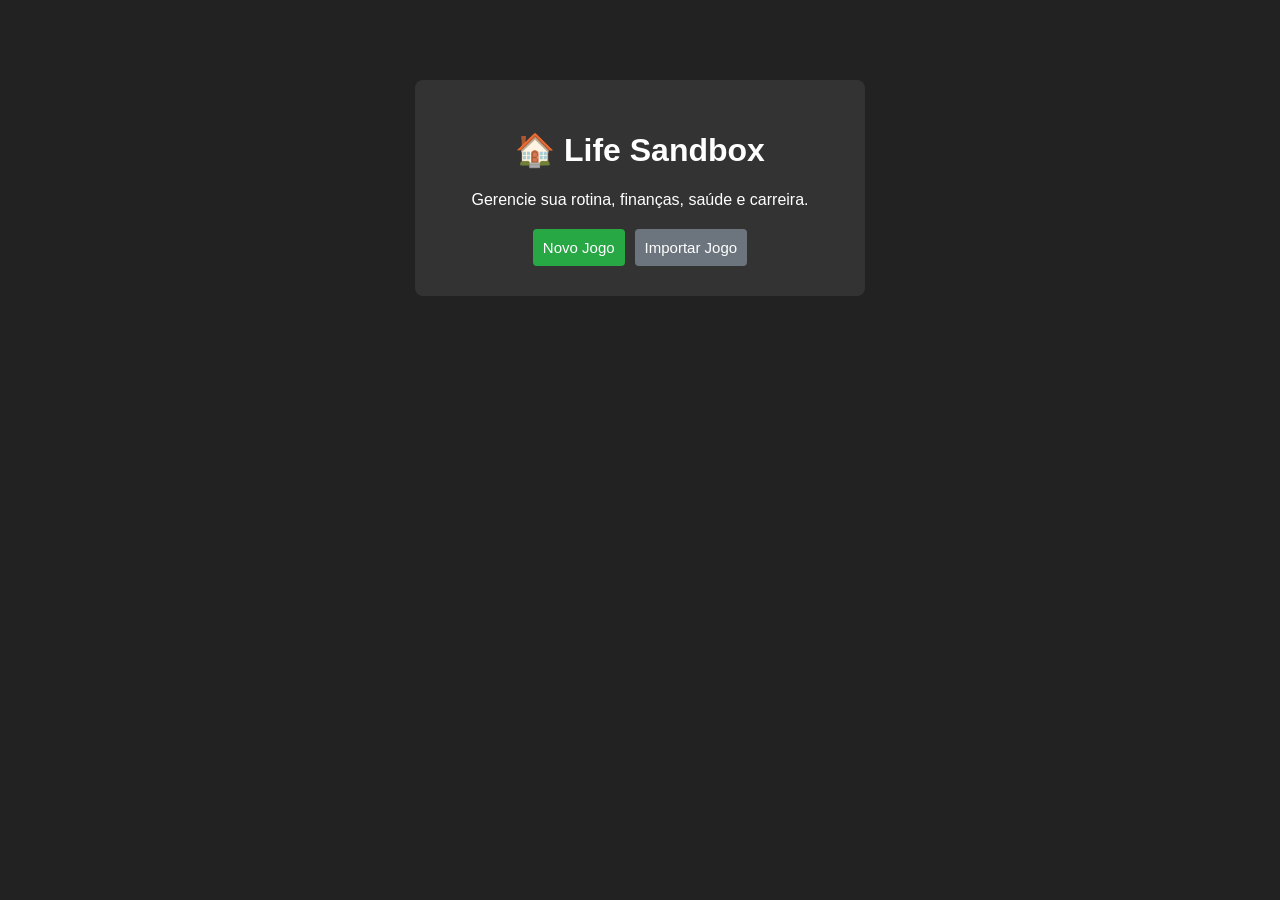
<file: index.html>
<!DOCTYPE html>
<html lang="pt-BR">
<head>
    <meta charset="UTF-8">
    <meta name="viewport" content="width=device-width, initial-scale=1.0">
    <title>Life Sandbox</title>
    <link rel="stylesheet" type="text/css" href="style.css">
</head>
<body>

<div id="start-screen" class="start-screen">
    <div id="start-menu-step">
        <h1>🏠 Life Sandbox</h1>
        <p>Gerencie sua rotina, finanças, saúde e carreira.</p>
        <div class="start-actions">
            <button onclick="showCharacterCreation()">Novo Jogo</button>
            <button class="btn-secondary" onclick="showImportStep()">Importar Jogo</button>
        </div>
    </div>

    <div id="import-game-step" style="display: none;">
        <h2>Importar Save</h2>
        <div class="form-group">
            <label for="import-code">Código do Save</label>
            <textarea id="import-code" rows="4" placeholder="Cole o código do save aqui..."></textarea>
        </div>
        <div class="form-group">
            <label for="import-file">Ou carregar arquivo (.txt)</label>
            <input type="file" id="import-file" accept=".txt" onchange="handleImportFile(event)">
        </div>
        <p id="import-error" class="error-msg" style="display: none;"></p>
        <div class="start-actions">
            <button class="btn-secondary" onclick="backToStartMenu()">Voltar</button>
            <button onclick="importSavedGame()">Carregar</button>
        </div>
    </div>

    <div id="character-creation-step" style="display: none;">
        <h2>Criar Personagem</h2>
        <div class="form-group">
            <label for="input-name">Nome</label>
            <input type="text" id="input-name" placeholder="Digite seu nome" maxlength="30">
            <p id="creation-error" class="error-msg" style="display: none;"></p>
        </div>
        <div class="form-group">
            <label for="input-gender">Gênero</label>
            <select id="input-gender">
                <option value="masculino">Masculino</option>
                <option value="feminino">Feminino</option>
                <option value="outro">Outro / Não-binário</option>
            </select>
        </div>
        <div class="form-group">
            <label for="input-skin-tone">Tom da pele</label>
            <select id="input-skin-tone">
                <option value="claro">Claro</option>
                <option value="medio_claro">Médio-claro</option>
                <option value="medio" selected>Médio</option>
                <option value="medio_escuro">Médio-escuro</option>
                <option value="escuro">Escuro</option>
            </select>
        </div>
        <div class="form-group">
            <label for="input-height">Altura</label>
            <select id="input-height">
                <option value="baixo">Baixo(a)</option>
                <option value="medio" selected>Médio(a)</option>
                <option value="alto">Alto(a)</option>
            </select>
        </div>
        <div class="form-group">
            <label for="input-hair-style">Tipo de cabelo</label>
            <select id="input-hair-style">
                <option value="curto" selected>Curto</option>
                <option value="medio">Médio</option>
                <option value="longo">Longo</option>
                <option value="cacheado">Cacheado</option>
                <option value="crespo">Crespo</option>
                <option value="careca">Careca</option>
            </select>
        </div>
        <div class="form-group">
            <label for="input-hair-color">Cor do cabelo</label>
            <select id="input-hair-color">
                <option value="preto">Preto</option>
                <option value="castanho" selected>Castanho</option>
                <option value="loiro">Loiro</option>
                <option value="ruivo">Ruivo</option>
                <option value="grisalho">Grisalho</option>
                <option value="colorido">Colorido</option>
            </select>
        </div>
        <div class="start-actions">
            <button class="btn-secondary" onclick="backToStartMenu()">Voltar</button>
            <button onclick="startNewGame()">Começar</button>
        </div>
    </div>
</div>

<div class="container" id="game-container" style="display: none;">
    <div class="game-header">
        <h2>🏠 Life Sandbox</h2>
        <button id="settings-btn" onclick="openSettingsModal()" title="Configurações">⚙️</button>
    </div>
    
    <div class="stats">
        <strong>Nome:</strong> <span id="p-name"></span> | 
        <strong>Dinheiro:</strong> R$ <span id="p-money"></span> | 
        <strong>Roupa:</strong> <span id="p-clothes" style="color: #17a2b8;"></span>
        <div class="stat-bars">
            <label>⚡ Energia: <progress id="p-energy-bar" class="bar-energy" max="100" value="100"></progress> <span id="p-energy"></span>/100</label>
            <label>🍖 Fome: <progress id="p-hunger-bar" class="bar-hunger" max="100" value="0"></progress> <span id="p-hunger"></span>/100</label>
        </div>
    </div>

    <div class="body-info">
        <strong>Gênero:</strong> <span id="p-gender"></span> | 
        <strong>💪 Porte Físico:</strong> <span id="p-body-type" style="color: #9b59b6; font-weight: bold;"></span><br>
        <strong>Pele:</strong> <span id="p-skin-tone"></span> | 
        <strong>Altura:</strong> <span id="p-height"></span> | 
        <strong>Cabelo:</strong> <span id="p-hair"></span><br>
        <small id="p-body-desc" style="color: #bdc3c7; font-style: italic;"></small>
        <div class="stat-bars">
            <label>💪 Músculo: <progress id="p-muscle-bar" class="bar-muscle" max="100" value="15"></progress> <span id="p-muscle"></span>/100</label>
            <label>🍔 Gordura: <progress id="p-fat-bar" class="bar-fat" max="100" value="35"></progress> <span id="p-fat"></span>/100</label>
        </div>
    </div>

    <div id="job-info-panel" class="job-info"></div>

    <div class="time-info">
        <strong>Dia:</strong> <span id="t-day"></span> | 
        <strong>Hora:</strong> <span id="t-hour"></span> |
        <span style="color: #ffc107;"><strong>Próximo Aluguel (R$ <span id="t-rent-cost">150</span>):</strong> Dia <span id="t-rent-day">7</span></span>
    </div>

    <div id="pet-status-panel" class="pet-info" style="display: none;">
        <div class="pet-header">
            <strong>🐾 Pet:</strong> <span id="pet-name"></span>
            <div class="pet-actions">
                <button onclick="game.renamePet()">✏️ Renomear</button>
                <button onclick="game.feedPet()">🍖 Alimentar</button>
            </div>
        </div>
        <div class="pet-meta">
            <strong>Ração:</strong> <span id="pet-food">0</span> |
            <strong>Roupa:</strong> <span id="pet-outfit">Nenhuma</span> |
            <strong>Acessório:</strong> <span id="pet-accessory">Nenhum</span>
        </div>
        <div class="pet-bars">
            <label>⚡ Energia: <progress id="pet-energy-bar" max="100" value="100"></progress> <span id="pet-energy-val">100</span>/100</label>
            <label>🍖 Fome: <progress id="pet-hunger-bar" max="100" value="0"></progress> <span id="pet-hunger-val">0</span>/100</label>
            <label>🛁 Higiene: <progress id="pet-hygiene-bar" max="100" value="100"></progress> <span id="pet-hygiene-val">100</span>/100</label>
            <label>😊 Felicidade: <progress id="pet-happiness-bar" max="100" value="100"></progress> <span id="pet-happiness-val">100</span>/100</label>
        </div>
    </div>

    <!-- MENU DE AMBIENTES PRINCIPAIS (Topo) -->
<div id="environment-nav" class="nav-menu">
        <button onclick="game.changeLocation('casa')">🏠 Casa</button>
        <button onclick="game.changeLocation('academia')">🏋️ Academia (08h-20h)</button>
        <button id="nav-trabalho" onclick="game.changeLocation('trabalho')">💼 Trabalho (09h-18h)</button>
        <button onclick="game.changeLocation('mercado')">🛒 Mercado</button>
        <button onclick="game.changeLocation('imobiliaria')">🏗️ Imobiliária (09h-18h)</button>
        <button onclick="game.changeLocation('petshop')">🐾 Pet Shop (09h-18h)</button>
        <button onclick="game.changeLocation('cabeleireiro')">💇 Cabeleireiro (09h-18h)</button>
    </div>
    <!-- TÍTULO DO LOCAL ATUAL -->
    <h3 id="room-title">🏠 Casa - Quarto</h3>

    <!-- SUBMENU DE CÔMODOS (Aparece apenas quando estiver na Casa) -->
    <div id="subroom-nav-container" class="subroom-menu"></div>

    <div id="actions" class="actions-panel"></div>

    <div id="log" class="log"></div>
</div>

<div id="minigame-modal" class="modal">
    <div class="modal-content">
        <h3 id="mg-title">Minijogo</h3>
        <p id="mg-desc">Instruções...</p>
        <div id="mg-area" class="minigame-area"></div>
        <button id="mg-action-btn" style="background: #dc3545;" onclick="minigame.handleModalButtonClick()">Desistir da Ação</button>
    </div>
</div>

<div id="wardrobe-modal" class="modal">
    <div class="modal-content">
        <h3>👔 Guarda-Roupa</h3>
        <p>Escolha qual roupa deseja vestir agora:</p>
        <div id="wardrobe-options-container" class="wardrobe-options"></div>
        <button style="background: #6c757d; margin-top: 15px;" onclick="game.closeWardrobe()">Fechar</button>
    </div>
</div>

<div id="gameover-modal" class="modal">
    <div class="modal-content gameover-modal">
        <h2 class="gameover-title">☠️ GAME OVER</h2>
        <p id="gameover-reason" style="font-size: 16px; margin-bottom: 20px;">Você perdeu o jogo.</p>
        <button style="background: #28a745; font-size: 18px;" onclick="location.reload()">🔄 Reiniciar Jogo</button>
    </div>
</div>

<div id="settings-modal" class="modal">
    <div class="modal-content">
        <h3>⚙️ Configurações</h3>
        <p>Exportar Save:</p>
        <textarea id="export-code" readonly rows="4"></textarea>
        <div class="modal-actions">
            <button onclick="copySaveCode()">Copiar Código</button>
            <button onclick="downloadSaveFile()">Baixar .txt</button>
            <button id="btn-exit-to-menu" class="btn-danger" onclick="exitToStartScreen()">Voltar para Tela Inicial</button>
            <button class="btn-secondary" onclick="closeSettingsModal()">Fechar</button>
        </div>
    </div>
</div>

<script type="text/javascript" src="scripts/player.js"></script>
<script type="text/javascript" src="scripts/time.js"></script>
<script type="text/javascript" src="scripts/market.js"></script>
<script type="text/javascript" src="scripts/rooms.js"></script>
<script type="text/javascript" src="scripts/minigames.js"></script>
<script type="text/javascript" src="scripts/save.js"></script>
<script type="text/javascript" src="scripts/main.js"></script>

</body>
</html>
</file>
<file: style.css>
*, *::before, *::after { box-sizing: border-box; }
body { font-family: Arial, sans-serif; background: #222; color: #fff; padding: 20px; margin: 0; }
.container { max-width: 700px; width: 100%; margin: 0 auto; background: #333; padding: 20px; border-radius: 8px; position: relative; }
.stats, .time-info, .job-info, .body-info, .pet-info { background: #444; padding: 10px 12px; border-radius: 4px; margin-bottom: 12px; line-height: 1.5; overflow-wrap: break-word; }
.stats { background: #3b3a34; border-left: 4px solid #f39c12; }
.job-info { background: #3a4750; border-left: 4px solid #17a2b8; }
.body-info { background: #2e3d49; border-left: 4px solid #9b59b6; }
.pet-info { background: #2d4238; border-left: 4px solid #2ecc71; }
.pet-header { display: flex; justify-content: space-between; align-items: center; gap: 8px; flex-wrap: wrap; margin-bottom: 6px; }
.pet-actions { display: flex; gap: 6px; }
.pet-actions button { padding: 4px 8px; font-size: 13px; }
.pet-meta { font-size: 13px; margin-bottom: 8px; color: #dcdcdc; }
.pet-bars, .stat-bars { display: grid; grid-template-columns: 1fr 1fr; gap: 6px 12px; font-size: 13px; }
.pet-bars label, .stat-bars label { display: flex; align-items: center; gap: 6px; }
.pet-bars progress, .stat-bars progress { flex: 1; height: 12px; }
.stat-bars { margin-top: 6px; }
.bar-energy { accent-color: #2ecc71; }
.bar-hunger { accent-color: #e74c3c; }
.bar-muscle, .bar-fat { accent-color: #3498db; }
.actions-panel { display: flex; flex-direction: column; gap: 10px; margin-top: 15px; }
button { padding: 10px; background: #28a745; color: white; border: none; border-radius: 4px; cursor: pointer; font-size: 15px; }
button:hover { background: #218838; }
button:disabled { background: #555; color: #888; cursor: not-allowed; }
.room-nav, .nav-menu, .subroom-menu { display: flex; gap: 8px; margin-bottom: 14px; flex-wrap: wrap; }
.room-nav button, .nav-menu button { background: #007bff; flex: 1 1 auto; }
.subroom-menu button { background: #17a2b8; flex: 1 1 auto; }
.room-nav button.gym-btn { background: #e67e22; }
.room-nav button.work-btn { background: #ffc107; color: #000; font-weight: bold; }
.log { background: #111; padding: 10px; height: 120px; overflow-y: auto; font-size: 14px; margin-top: 15px; border-radius: 4px; border: 1px solid #444; }

/* Estilos dos Modais */
.modal { display: none; position: fixed; inset: 0; padding: 12px; background: rgba(0,0,0,0.85); justify-content: center; align-items: center; z-index: 100; }
.modal-content { background: #2c3e50; padding: 25px; border-radius: 8px; max-width: 480px; width: 100%; max-height: 90vh; overflow-y: auto; text-align: center; border: 2px solid #17a2b8; }
.minigame-area { background: #1a252f; padding: 15px; margin: 15px 0; border-radius: 6px; overflow-x: auto; }

/* Opções do E-mail */
.email-options { display: flex; flex-direction: column; gap: 10px; margin-top: 10px; }
.email-btn { background: #34495e; text-align: left; padding: 12px; border: 1px solid #5d6d7e; font-size: 14px; line-height: 1.4; }
.email-btn:hover { background: #455a64; border-color: #17a2b8; }

/* Grade do Relatório */
.chart-grid { display: flex; justify-content: center; flex-wrap: wrap; gap: 12px; font-size: 32px; margin-top: 10px; }
.chart-item { cursor: pointer; padding: 10px; background: #34495e; border-radius: 6px; border: 2px solid transparent; }
.chart-item:hover { border-color: #27ae60; background: #3e5871; }

/* Canvas do Minijogo de Tiro (Vadiar) */
#shooter-canvas, .minigame-area canvas { max-width: 100%; height: auto; }
#shooter-canvas { background: #0b0e14; border: 2px solid #17a2b8; border-radius: 6px; cursor: crosshair; display: block; margin: 10px auto; }

/* Estilos do Minijogo da Academia */
.gym-bar-container { width: 100%; background: #111; border: 2px solid #e67e22; height: 32px; border-radius: 16px; overflow: hidden; margin: 15px 0; position: relative; }
.gym-bar-fill { height: 100%; width: 10%; background: linear-gradient(90deg, #f39c12, #e67e22, #e74c3c); transition: width 0.05s linear; }
.gym-bar-text { position: absolute; width: 100%; top: 0; left: 0; line-height: 32px; font-weight: bold; font-size: 16px; color: #fff; text-shadow: 1px 1px 3px #000; }
.gym-click-btn { background: #e67e22; font-size: 20px; font-weight: bold; padding: 20px; width: 100%; border-radius: 8px; border: none; cursor: pointer; user-select: none; }
.gym-click-btn:active { background: #d35400; transform: scale(0.98); }

/* Mensagem de sucesso do minijogo */
.success-box { font-size: 18px; color: #2ecc71; font-weight: bold; padding: 10px; line-height: 1.5; }

/* Opções do Guarda-Roupa */
.wardrobe-options { display: grid; grid-template-columns: 1fr 1fr; gap: 10px; margin-top: 15px; }
.wardrobe-btn { background: #34495e; padding: 12px; border: 1px solid #5d6d7e; font-size: 14px; border-radius: 6px; }
.wardrobe-btn:hover { background: #17a2b8; }

/* Modal de Game Over */
.gameover-modal { border-color: #dc3545; background: #3b181a; }
.gameover-title { color: #ff4d4d; font-size: 28px; margin-bottom: 10px; }

/* Tela Inicial e Criação de Personagem */
.start-screen { max-width: 450px; margin: 60px auto; background: #333; padding: 30px; border-radius: 8px; text-align: center; }
.form-group { margin: 15px 0; text-align: left; }
.form-group label { display: block; margin-bottom: 6px; font-weight: bold; }
.form-group input, .form-group select { width: 100%; padding: 10px; border-radius: 4px; border: 1px solid #555; background: #222; color: #fff; font-size: 15px; box-sizing: border-box; }
.error-msg { color: #ff6b6b; font-size: 14px; margin: 6px 0 0; }
.start-actions { display: flex; gap: 10px; justify-content: center; margin-top: 20px; }
.btn-secondary { background: #6c757d; }
.btn-secondary:hover { background: #5a6268; }
.btn-danger { background: #dc3545; }
.btn-danger:hover { background: #c82333; }

/* Cabeçalho e Save */
.game-header { display: flex; justify-content: space-between; align-items: center; margin-bottom: 12px; }
.game-header h2 { margin: 0; }
#settings-btn { background: #444; padding: 6px 10px; font-size: 18px; border-radius: 6px; }
#settings-btn:hover { background: #555; }
#export-code, #import-code { width: 100%; box-sizing: border-box; background: #1a252f; color: #fff; border: 1px solid #555; border-radius: 4px; padding: 10px; font-family: monospace; font-size: 12px; resize: vertical; margin-top: 6px; }
#import-file { margin-top: 6px; color: #ccc; font-size: 14px; }
.modal-actions { display: flex; gap: 10px; justify-content: center; flex-wrap: wrap; margin-top: 15px; }

@media (max-width: 600px) {
    body { padding: 10px; font-size: 14px; }
    .container { padding: 14px; }
    .start-screen { margin: 20px auto; padding: 20px 16px; }
    .game-header h2 { font-size: 20px; }
    #room-title { font-size: 17px; }
    button { min-height: 42px; font-size: 14px; }
    .nav-menu button, .subroom-menu button { flex: 1 1 calc(50% - 8px); }
    .pet-bars, .stat-bars { grid-template-columns: 1fr; }
    .wardrobe-options { grid-template-columns: 1fr; }
    .start-actions, .modal-actions { flex-direction: column; }
    .start-actions button, .modal-actions button { width: 100%; }
    .modal-content { padding: 18px 14px; }
    .log { height: 150px; font-size: 13px; }
}
</file>
